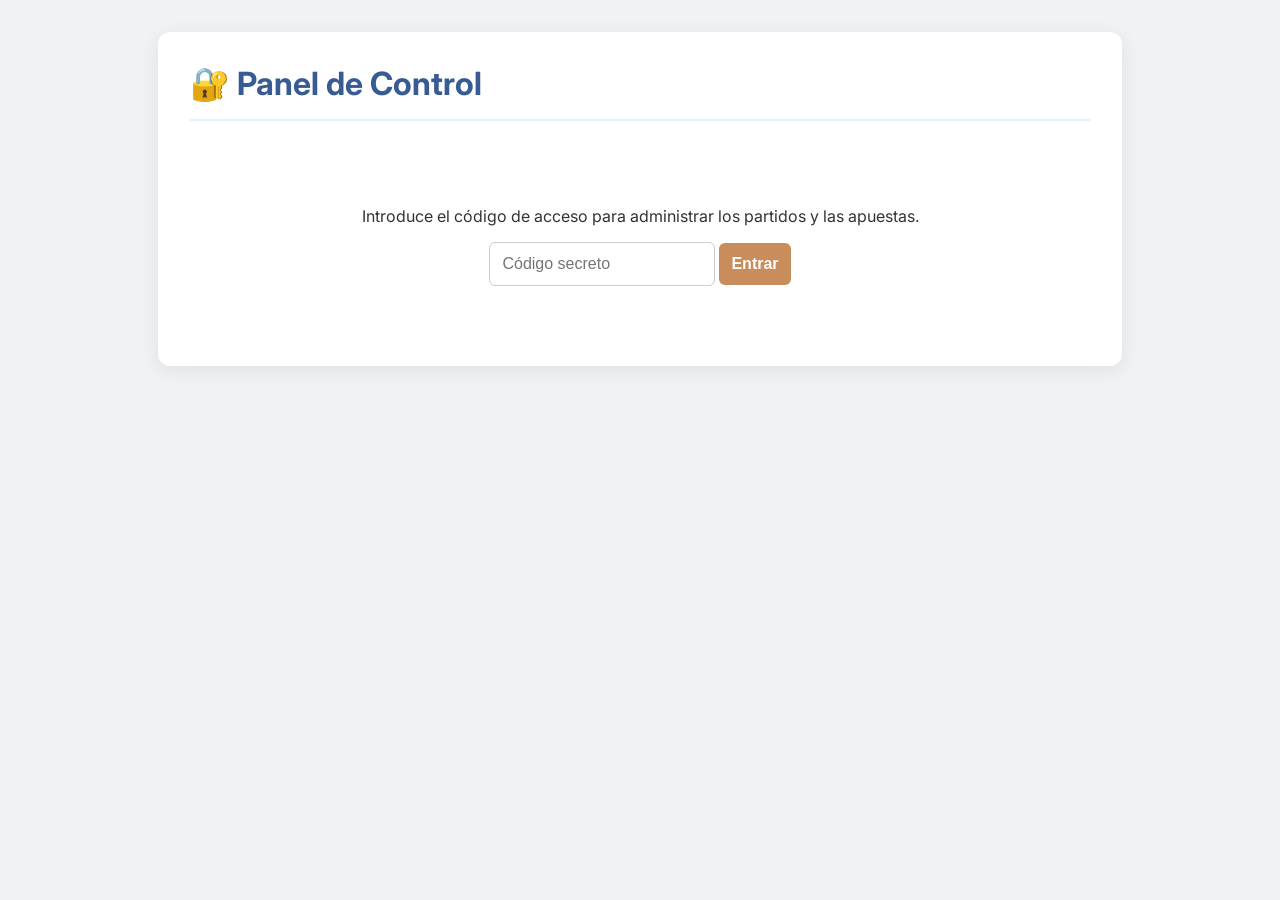
<file: admin.html>
<!DOCTYPE html>
<html lang="es">
<head>
    <meta charset="UTF-8">
    <meta name="viewport" content="width=device-width, initial-scale=1.0">
    <title>Admin - Porra de la Selección</title>
    <link href="https://fonts.googleapis.com/css2?family=Inter:wght@400;600;700&display=swap" rel="stylesheet">
    <style>
        body { font-family: 'Inter', sans-serif; background-color: #f0f2f5; color: #333; margin: 0; padding: 2rem; }
        .admin-container { max-width: 900px; margin: 0 auto; background: white; padding: 2rem; border-radius: 12px; box-shadow: 0 4px 20px rgba(0,0,0,0.08); }
        h1 { color: #385b94; margin-top: 0; border-bottom: 2px solid #e2f2ff; padding-bottom: 1rem; }
        .login-box { text-align: center; padding: 3rem; }
        input, button { padding: 0.75rem; border: 1px solid #ccc; border-radius: 6px; font-size: 1rem; }
        button { background-color: #c98c5b; color: white; border: none; cursor: pointer; font-weight: bold; }
        button:hover { background-color: #b37b4f; }
        .match-admin-card { border: 1px solid #e0e0e0; border-radius: 8px; padding: 1.5rem; margin-bottom: 2rem; background: #fafafa; }
        .match-admin-header { display: flex; justify-content: space-between; align-items: center; margin-bottom: 1rem; }
        .score-editor { background: #e2f2ff; padding: 1rem; border-radius: 8px; display: flex; align-items: center; gap: 1rem; }
        .score-editor input { width: 60px; text-align: center; }
        .admin-btn { background-color: #385b94; }
        .admin-btn:hover { background-color: #2a4570; }
        .delete-btn { background-color: #d32f2f; padding: 0.4rem 0.8rem; font-size: 0.9rem; }
        .delete-btn:hover { background-color: #b71c1c; }
        .edit-btn { background-color: #3a83b3; padding: 0.4rem 0.8rem; font-size: 0.9rem; }
        table { width: 100%; border-collapse: collapse; margin-top: 1rem; }
        th, td { text-align: left; padding: 0.75rem; border-bottom: 1px solid #eee; }
        th { background: #f5f5f5; color: #666; font-size: 0.9rem; }
    </style>
</head>
<body>
    <div class="admin-container">
        <h1>🔐 Panel de Control</h1>
        
        <div id="login-section" class="login-box">
            <p>Introduce el código de acceso para administrar los partidos y las apuestas.</p>
            <input type="password" id="admin-code" placeholder="Código secreto" onkeydown="if(event.key === 'Enter') login()">
            <button onclick="login()">Entrar</button>
        </div>

        <div id="admin-content" style="display: none;">
            <p style="color: #666; margin-bottom: 2rem;">Cualquier cambio que guardes aquí se reflejará instantáneamente en la web pública para todos los usuarios.</p>
            <div id="matches-admin-container"></div>
        </div>
    </div>

    <script src="admin.js"></script>
</body>
</html>
</file>
